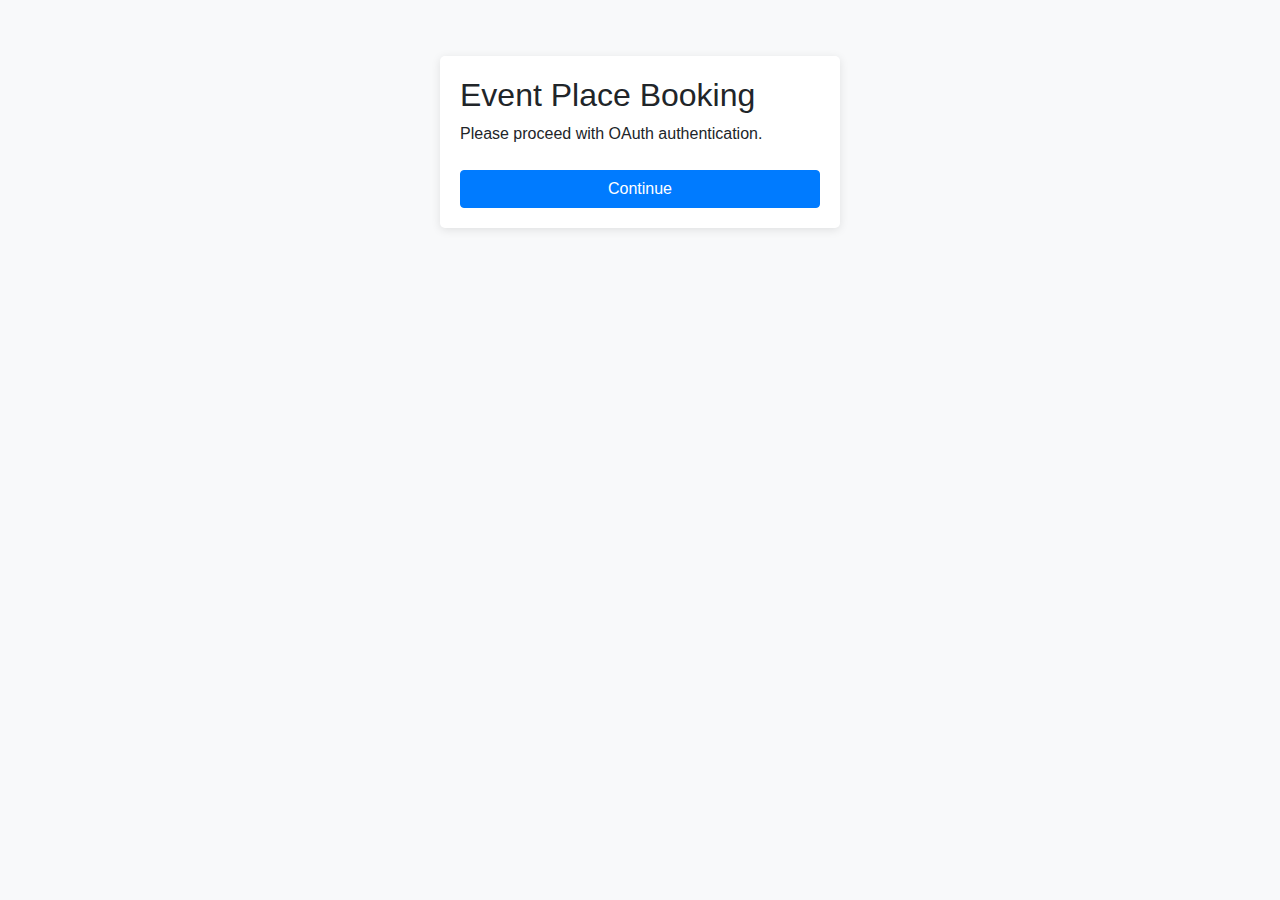
<file: templates/authorize.html>
<!doctype html>
<html lang="en">
<head>
    <!-- Required meta tags -->
    <meta charset="utf-8">
    <meta name="viewport" content="width=device-width, initial-scale=1, shrink-to-fit=no">

    <!-- Bootstrap CSS -->
    <link href="https://stackpath.bootstrapcdn.com/bootstrap/4.5.0/css/bootstrap.min.css" rel="stylesheet">

    <title>OAuth Authorization</title>

    <!-- Additional CSS for custom styles -->
    <style>
        body {
            background-color: #f8f9fa;
        }
        .auth-container {
            max-width: 400px;
            margin: 5% auto;
            background: #ffffff;
            padding: 20px;
            border-radius: 5px;
            box-shadow: 0 2px 10px rgba(0, 0, 0, 0.1);
        }
        .auth-header {
            margin-bottom: 1.5rem;
        }
    </style>
</head>
<body>

<div class="container">
    <div class="auth-container">
        <div class="auth-header">
            <h2>Event Place Booking</h2>
            <p>Please proceed with OAuth authentication.</p>
        </div>
        <!-- Replace 'YOUR_OAUTH_LINK' with the link for OAuth -->
        <a href="http://oauth.s-usm.md/sso/instagram/authorize" class="btn btn-primary btn-block">Continue</a>
    </div>
</div>

<!-- Option 1: jQuery and Bootstrap Bundle (includes Popper) -->
<script src="https://code.jquery.com/jquery-3.5.1.slim.min.js"></script>
<script src="https://cdn.jsdelivr.net/npm/@popperjs/core@2.9.2/dist/umd/popper.min.js"></script>
<script src="https://stackpath.bootstrapcdn.com/bootstrap/4.5.0/js/bootstrap.min.js"></script>

</body>
</html>
</file>
